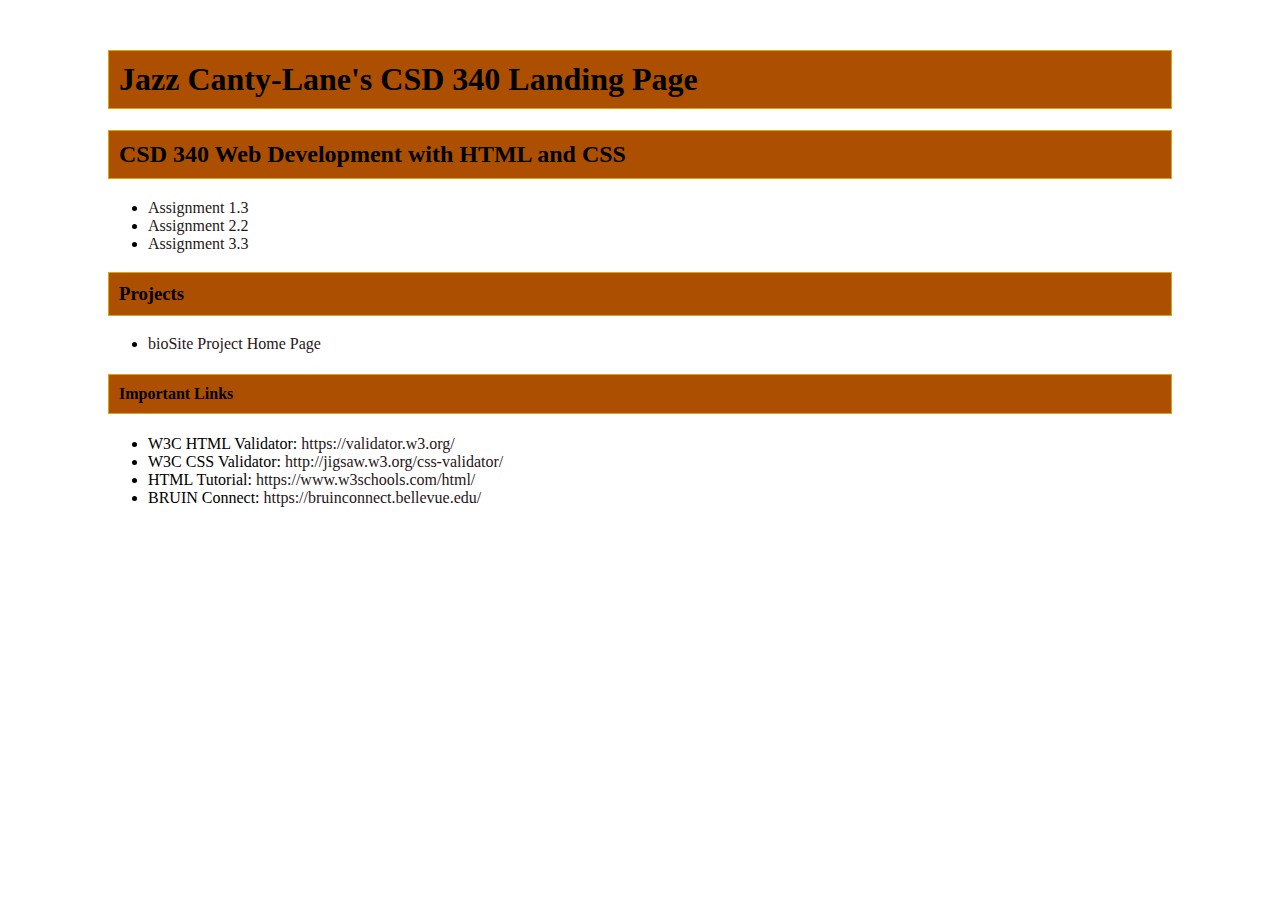
<file: index.html>
<!DOCTYPE html>
<html lang="en">
<head>
    <title>Jazz Canty-Lane's CSD 340 Landing Page</title>
<meta name="author" content="Jazz Canty-Lane"> 
<meta name="description" content="Assignment: Module3, Assignment 3.2"> 
<meta name="keywords" content="bellevue, html, css, web, development">
<meta name="robots" content="nofollow">
 <link rel="stylesheet" href="site.css">
</head>

<body>
    <div id="container">
        <h1>Jazz Canty-Lane's CSD 340 Landing Page</h1>
        <h2>CSD 340 Web Development with HTML and CSS</h2>
        <ul>
            <li><a href="module-1/canty-lane_Mod1_3.html" aria-label="Assignment 1.3" target="_blank">Assignment 1.3</a></li>
            <li><a href="module-2/Canty-Lane_Mod2_2html.html" aria-label="Assignment 2.2" target="_blank">Assignment 2.2</a></li>
            <li><a href="module-3/Canty-Lane_Mod3_3.html" aria-label="Assignment 3.3" target="_blank">Assignment 3.3</a></li>
        </ul>
        <h3>Projects</h3>
        <ul>
            <li>
                <a href="#">bioSite Project Home Page</a>
            </li>
        </ul>
        <h4>Important <span style="font-weight: bold;">Links</span></h4>
        <ul>
            <li>W3C HTML Validator: <a href="https://validator.w3.org/" target="_blank">https://validator.w3.org/</a></li>
            <li>W3C CSS Validator: <a href="http://jigsaw.w3.org/css-validator/" target="_blank">http://jigsaw.w3.org/css-validator/</a></li>
            <li>HTML Tutorial: <a href="https://www.w3schools.com/html/" target="_blank">https://www.w3schools.com/html/</a></li>
            <li>BRUIN Connect: <a href="https://bruinconnect.bellevue.edu/" target="_blank">https://bruinconnect.bellevue.edu/</a></li>
        </ul>
    </div>
</body>

</html>
</file>
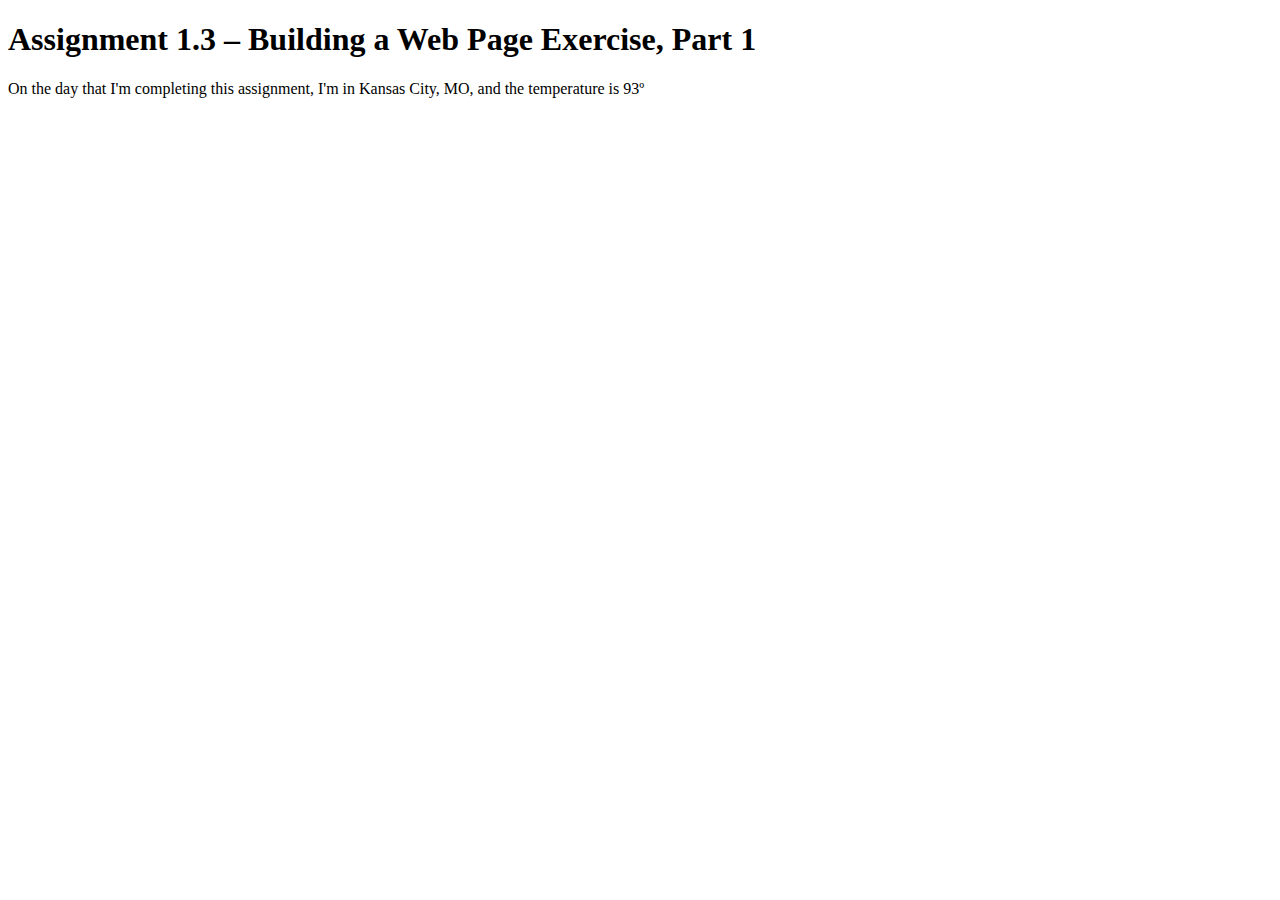
<file: module-1/canty-lane_Mod1_3.html>
<!DOCTYPE html>
<html lang="en">
<head>
    <title>CSD 340 Web Development with HTML and CSS</title>
</head>

<body>
<h1>Assignment 1.3 – Building a Web Page Exercise, Part 1</h1>
<p>On the day that I'm completing this assignment, I'm in Kansas City, MO, and the temperature is 93º</p>
</body>

</html>
</file>
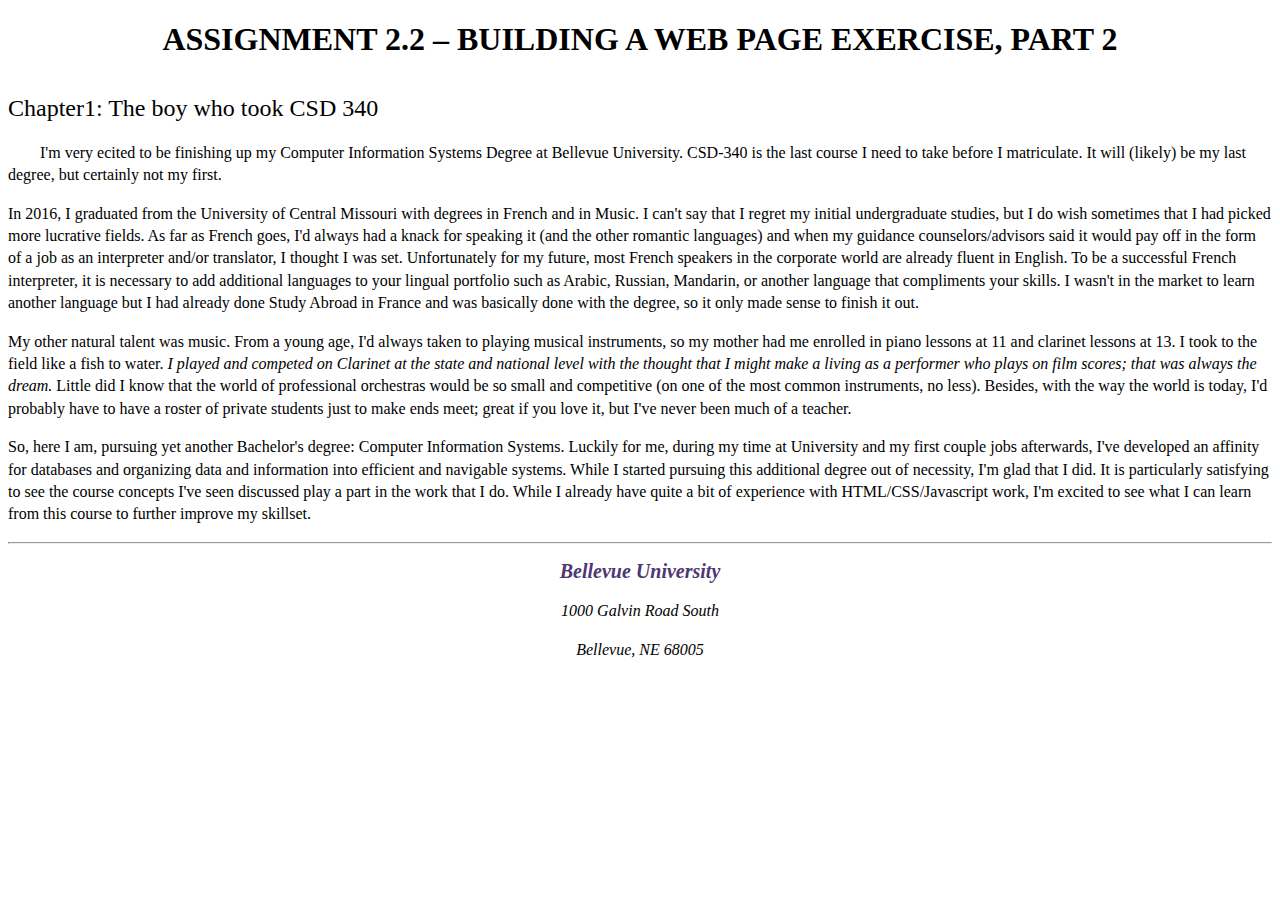
<file: module-2/Canty-Lane_Mod2_2html.html>
<!DOCTYPE html>
<html lang="en">
<head>
    <title>CSD 340 Web Development with HTML and CSS</title>
<meta http-equiv="author" content="Jazz Canty-Lane" />
    <meta name="description" content="Assignment: Module 2, Assignment 2.2" />
<meta name="keywords" content="bellevue, html, css, web, development" />
<meta name="robots" content="nofollow" />
 <link rel="stylesheet" href="Canty-Lane_Mod2_2.css">
</head>

<body>
<div id="container">
    <h1>Assignment 2.2 – Building a Web Page Exercise, Part 2</h1>
    <h2>Chapter1: The boy who took CSD 340</h2>
    <p class="intro">I'm very ecited to be finishing up my Computer Information Systems Degree at Bellevue University. CSD-340 is the last 
        course I need to take before I matriculate. It will (likely) be my last degree, but certainly not my first.
    </p>
    <p>In 2016, I graduated from the University of Central Missouri with degrees in French and in Music. I can't say that I regret my initial
        undergraduate studies, but I do wish sometimes that I had picked more lucrative fields. As far as French goes, I'd always had a knack
        for speaking it (and the other romantic languages) and when my guidance counselors/advisors said it would pay off in the form of a job
        as an interpreter and/or translator, I thought I was set. Unfortunately for my future, most French speakers in the corporate world are 
        already fluent in English. To be a successful French interpreter, it is necessary to add additional languages to your lingual 
        portfolio such as Arabic, Russian, Mandarin, or another language that compliments your skills. I wasn't in the market to learn 
        another language but I had already done Study Abroad in France and was basically done with the degree, so it only made sense to 
        finish it out.
    </p>
    <p>
        My other natural talent was music. From a young age, I'd always taken to playing musical instruments, so my mother had me enrolled in 
        piano lessons at 11 and clarinet lessons at 13. I took to the field like a fish to water. <span class="sentence">I played and competed
        on Clarinet at the state and national level with the thought that I might make a living as a performer who plays on film scores; 
        that was always the dream.</span> Little did I know that the world of professional orchestras would be so small and competitive 
        (on one of the most common instruments, no less). Besides, with the way the world is today, I'd probably have to have a roster of 
        private students just to make ends meet; great if you love it, but I've never been much of a teacher.
    </p>
    <p>
        So, here I am, pursuing yet another Bachelor's degree: Computer Information Systems. Luckily for me, during my time at University
        and my first couple jobs afterwards, I've developed an affinity for databases and organizing data and information into efficient
        and navigable systems. While I started pursuing this additional degree out of necessity, I'm glad that I did. It is particularly
        satisfying to see the course concepts I've seen discussed play a part in the work that I do. While I already have quite a bit of 
        experience with HTML/CSS/Javascript work, I'm excited to see what I can learn from this course to further improve my skillset.
    </p>
    <hr/>
    <address>
        <p><a href="https://www.bellevue.edu" target="_blank" aria-label="link to Bellevue University Homepage">Bellevue University</a></p>
        <p>1000 Galvin Road South</p>
        <p>Bellevue, NE 68005</p>
    </address>
</div>
</body>

</html>
</file>
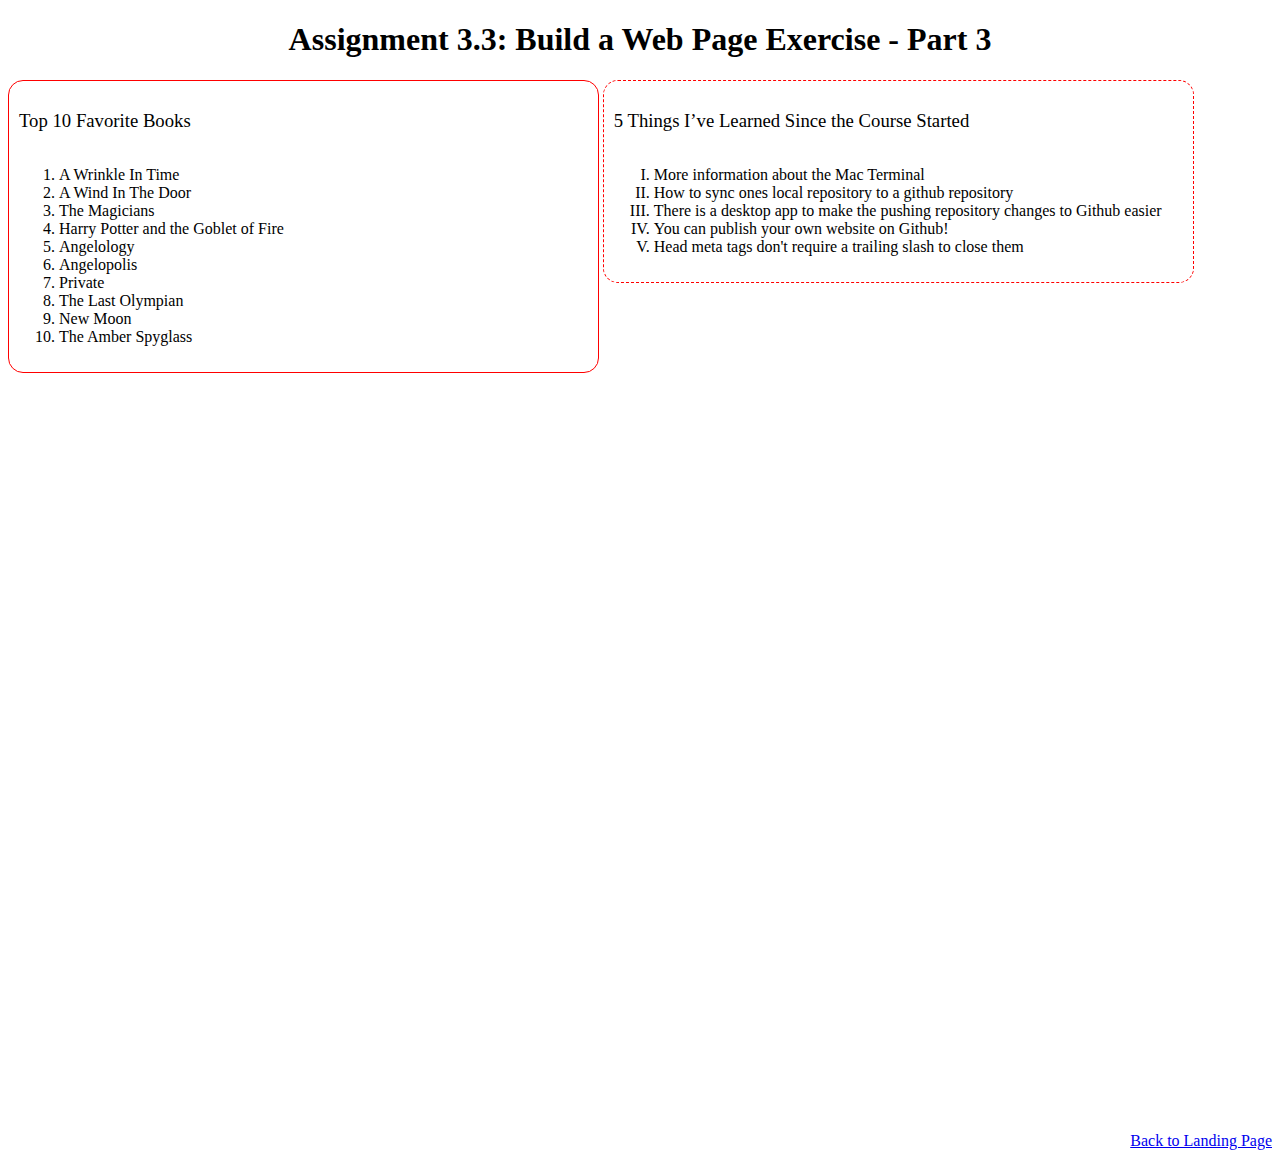
<file: module-3/Canty-Lane_Mod3_3.html>
<!DOCTYPE html>
<html lang="en">
<head>
    <title>CSD 340 Web Development with HTML and CSS</title>
<meta http-equiv="author" content="Jazz Canty-Lane" >
    <meta name="description" content="Assignment: Module 3, Assignment 3.3" >
<meta name="keywords" content="bellevue, html, css, web, development" >
<meta name="robots" content="nofollow" >
 <link rel="stylesheet" href="Canty-Lane_Mod3_3.css">
</head>
<body>
    <div id="container">
        <h1>Assignment 3.3: Build a Web Page Exercise - Part 3</h1>
        <div id="myFavBooks" class="assignmentExampleDiv">
            <h3>Top 10 Favorite Books</h3>
            <ol>
                <li>A Wrinkle In Time</li>
                <li>A Wind In The Door</li>
                <li>The Magicians</li>
                <li>Harry Potter and the Goblet of Fire</li>
                <li>Angelology</li>
                <li>Angelopolis</li>
                <li>Private</li>
                <li>The Last Olympian</li>
                <li>New Moon</li>
                <li>The Amber Spyglass</li>
            </ol>
        </div>
        <div id="thingsLearned" class="assignmentExampleDiv">
            <h3>5 Things I’ve Learned Since the Course Started</h3>
            <ul>
                <li>More information about the Mac Terminal</li>
                <li>How to sync ones local repository to a github repository</li>
                <li>There is a desktop app to make the pushing repository changes to Github easier</li>
                <li>You can publish your own website on Github!</li>
                <li>Head meta tags don't require a trailing slash to close them</li>
            </ul>
        </div>
        <div class="assignmentFooterExamplediv">
            <a href="../index.html">Back to Landing Page</a>
        </div>
    </div>
</body>
</html>
</file>
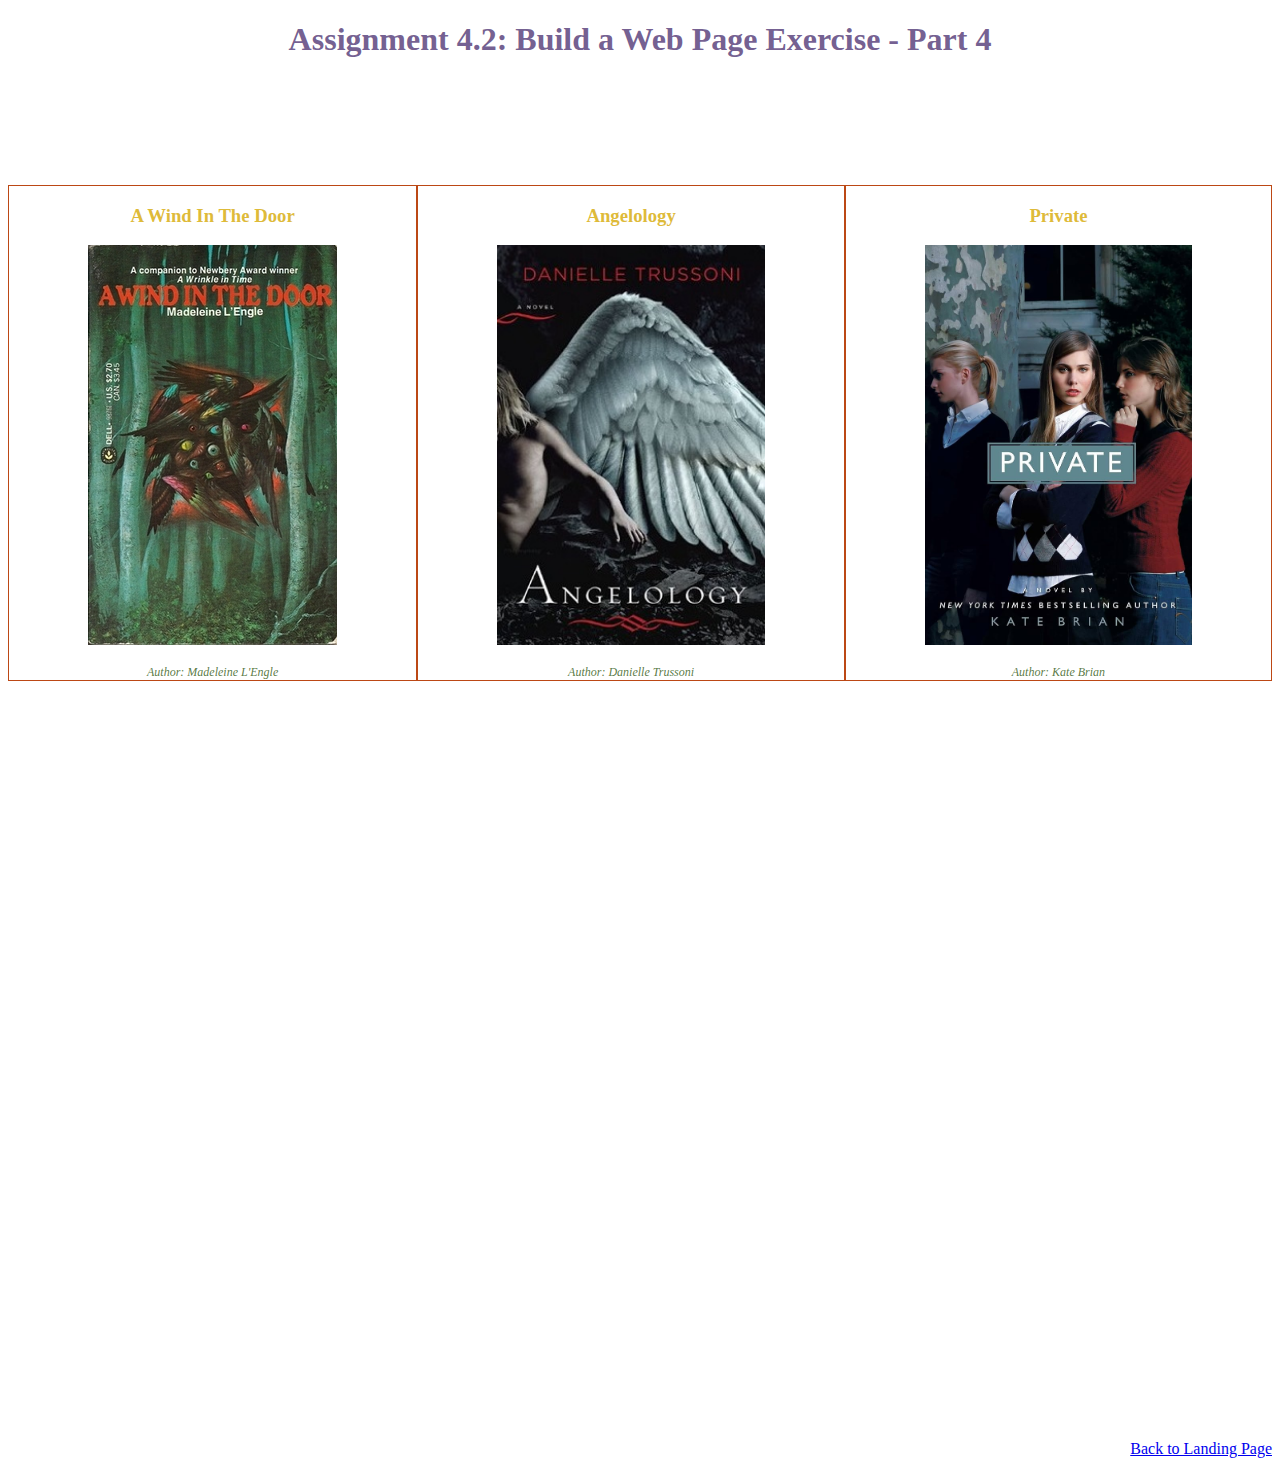
<file: module-4/canty-lane_Mod4_2.html>
<!DOCTYPE html>
<html lang="en">
<head>
    <title>CSD 340 Web Development with HTML and CSS</title>
<meta http-equiv="author" content="Jazz Canty-Lane" />
    <meta name="description" content="Assignment: Module 4, Assignment 4.2" />
<meta name="keywords" content="bellevue, html, css, web, development" />
<meta name="robots" content="nofollow" />
 <link rel="stylesheet" href="canty-lane_Mod4_2.css">
</head>

<body>
<div id="container">
    <h1>Assignment 4.2: Build a Web Page Exercise - Part 4</h1>
    <div id="image-gallery">
        <div class="imageGalleryDiv">
            <h3>A Wind In The Door</h3>
            <figure>
                <img src="images/A_Wind_in_the_Door.jpg" />
            </figure>
            <figcaption>Author: Madeleine L'Engle</figcaption>
        </div>
        <div class="imageGalleryDiv">
            <h3>Angelology</h3>
            <figure>
                <img src="images/Danielle_Trussoni_-_Angelology.jpeg" />
            </figure>
            <figcaption>Author: Danielle Trussoni</figcaption>
        </div>
        <div class="imageGalleryDiv">
            <h3>Private</h3>
            <figure>
                <img src="images/private_kate_brian.jpg" />
            </figure>
            <figcaption>Author: Kate Brian</figcaption>
        </div>
    </div>

    <div class="assignmentFooterExamplediv">
            <a href="../index.html">Back to Landing Page</a>
        </div>
    
</div>
</body>

</html>
</file>
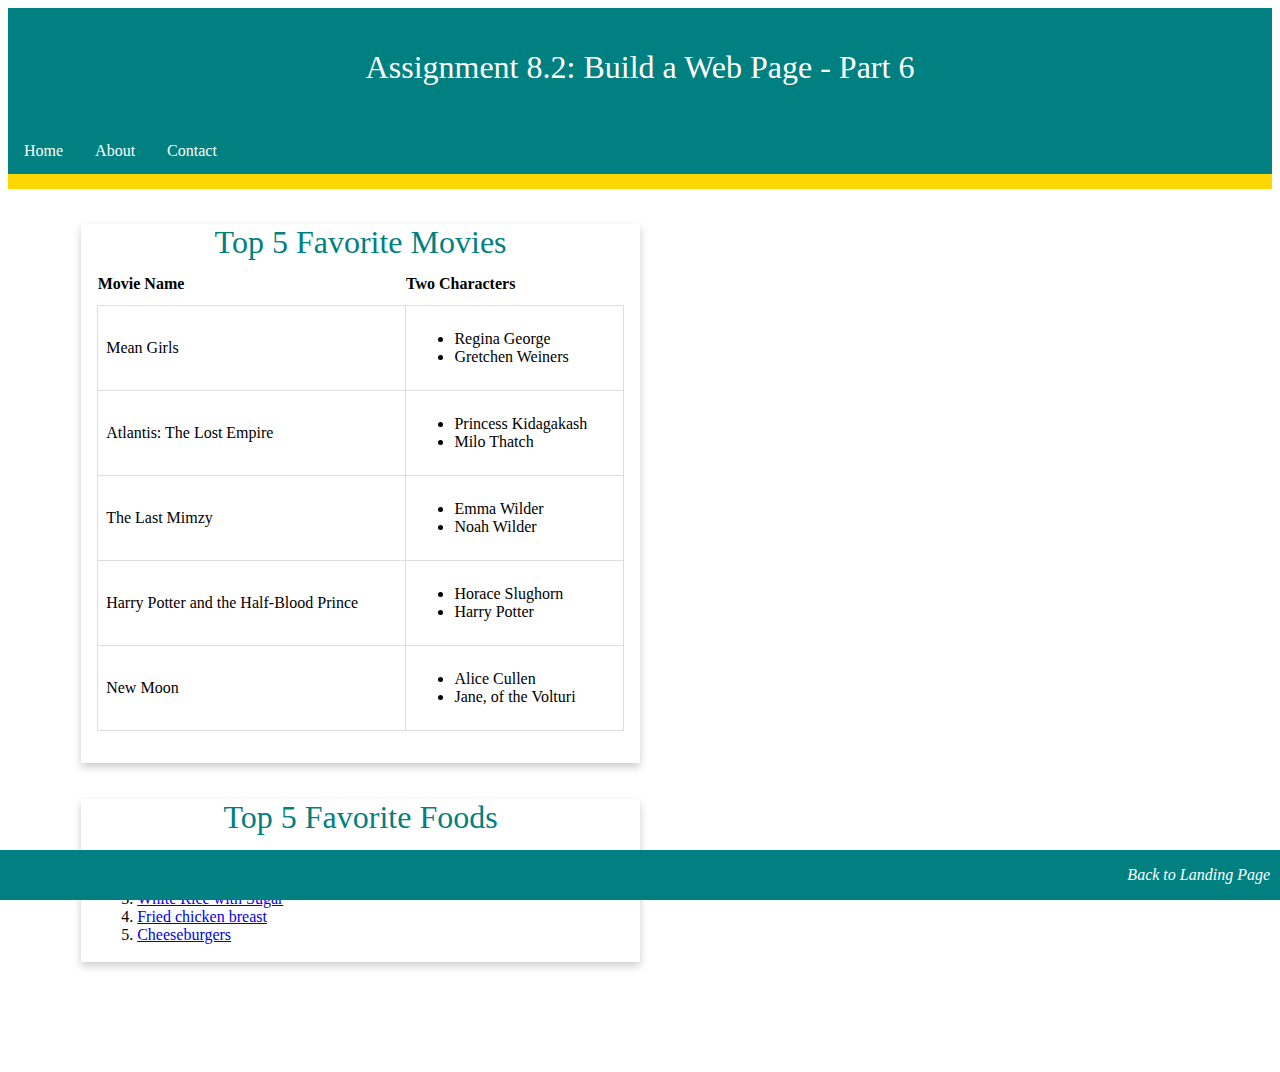
<file: module-8/canty-lane__Mod8_2.html>
<!DOCTYPE html>
<html lang="en">

<head>
    <title>CSD 340 Web Development with HTML and CSS</title>
    <meta http-equiv="author" content="Jazz Canty-Lane" />
    <meta name="description" content="Assignment: Module 6, Assignment 6.2" />
    <meta name="keywords" content="bellevue, html, css, web, development" />
    <meta name="robots" content="nofollow" />
    <link rel="stylesheet" href="canty-lane__Mod8_2.css">
</head>

<body>
    <header>
        <h1>Assignment 8.2: Build a Web Page - Part 6</h1>
    </header>


    <nav id="navbar">
        <a href="#" aria-label="Home">Home</a>
        <a href="#" aria-label="About">About</a>
        <a href="#" aria-label="Contact">Contact</a>
    </nav>
    <div id="container">
        <div class="card">
            <div class="card-title">
                Top 5 Favorite Movies
            </div>
            <div class="card-content">
                <table id="movies">
                    <thead>
                        <th>Movie Name</th>
                        <th>Two Characters</th>
                    </thead>
                    <tbody>
                        <tr>
                            <td>Mean Girls</td>
                            <td>
                                <ul>
                                    <li>Regina George</li>
                                    <li>Gretchen Weiners</li>
                                </ul>
                            </td>
                        </tr>
                        <tr>
                            <td>Atlantis: The Lost Empire</td>
                            <td>
                                <ul>
                                    <li>Princess Kidagakash</li>
                                    <li>Milo Thatch</li>
                                </ul>
                            </td>
                        </tr>
                        <tr>
                            <td>The Last Mimzy</td>
                            <td>
                                <ul>
                                    <li>Emma Wilder</li>
                                    <li>Noah Wilder</li>
                                </ul>
                            </td>
                        </tr>
                        <tr>
                            <td>Harry Potter and the Half-Blood Prince</td>
                            <td>
                                <ul>
                                    <li>Horace Slughorn</li>
                                    <li>Harry Potter</li>
                                </ul>
                            </td>
                        </tr>
                        <tr>
                            <td>New Moon</td>
                            <td>
                                <ul>
                                    <li>Alice Cullen</li>
                                    <li>Jane, of the Volturi</li>
                                </ul>
                            </td>
                        </tr>
                    </tbody>
                </table>
            </div>
        </div>
        <Br />
        <br />
        <div class="card">
            <div class="card-title">
                Top 5 Favorite Foods
            </div>
            <div class="card-content">
                <ol>
                    <li>
                        <a href="https://easyhealthyrecipes.com/grilled-chicken-rice/" target="_blank"
                            aria-label="Recipe for Grille Chicken and Rice">Grilled Chicken with White Rice</a>
                    </li>
                    <li>
                        <a href="https://bakerbynature.com/new-orleans-style-beignets/" target="_blank"
                            aria-label="New Orleans-Style Beignets">Beignets</a>
                    </li>
                    <li>
                        <a href="https://themom100.com/recipe/how-to-cook-perfect-rice-on-the-stove-2/" target="_blank"
                            aria-label="How to cook perfect rice ont he stove">White Rice with Sugar</a>
                    </li>
                    <li>
                        <a href="https://thebutteryfairytale.com/fried-chicken-breast/" target="_blank"
                            aria-label="Best Fried Chicken Breast (Crispy Pan Fried Breasts Recipe)">Fried chicken
                            breast</a>
                    </li>
                    <li>
                        <a href="https://www.simplyrecipes.com/recipes/stovetop_double_stack_cheeseburgers/"
                            target="_blank" aria-label="Stovetop Double-Stack Cheeseburgers">Cheeseburgers</a>
                    </li>
                </ol>
            </div>
        </div>
    </div>
    <footer>
        <p id="footer-home-link"><a href="../index.html">Back to Landing Page</a></p>
    </footer>
</body>

</html>
</file>
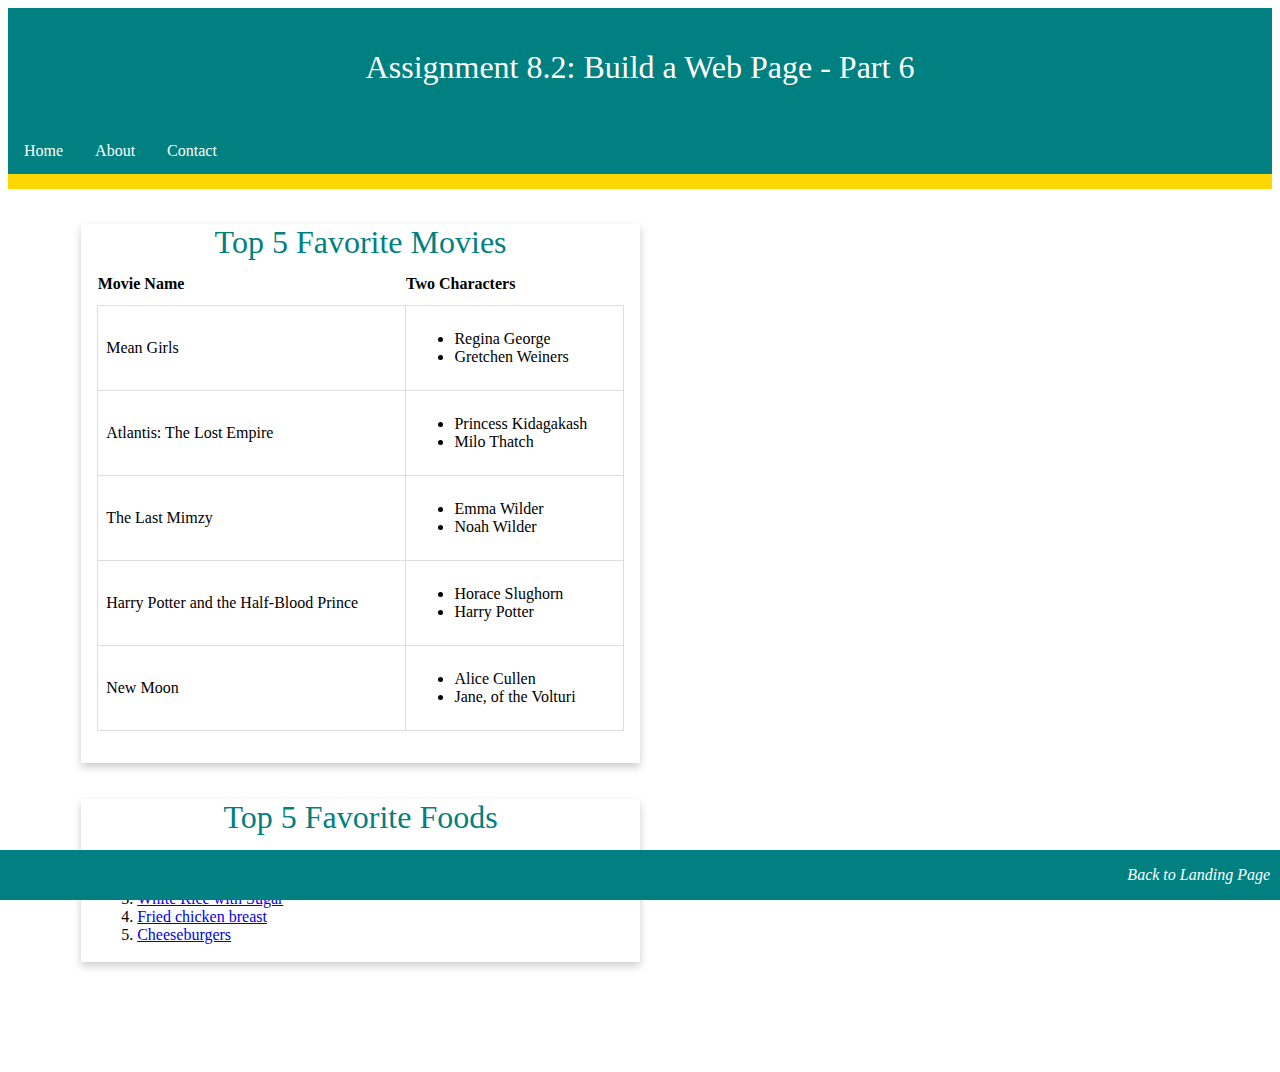
<file: module-8/canty-lane_Mod8_2.html>
<!DOCTYPE html>
<html lang="en">

<head>
    <title>CSD 340 Web Development with HTML and CSS</title>
    <meta http-equiv="author" content="Jazz Canty-Lane" />
    <meta name="description" content="Assignment: Module 6, Assignment 6.2" />
    <meta name="keywords" content="bellevue, html, css, web, development" />
    <meta name="robots" content="nofollow" />
    <link rel="stylesheet" href="canty-lane_Mod8_2.css">
</head>

<body>
    <header>
        <h1>Assignment 8.2: Build a Web Page - Part 6</h1>
    </header>


    <nav id="navbar">
        <a href="#" aria-label="Home">Home</a>
        <a href="#" aria-label="About">About</a>
        <a href="#" aria-label="Contact">Contact</a>
    </nav>
    <div id="container">
        <div class="card">
            <div class="card-title">
                Top 5 Favorite Movies
            </div>
            <div class="card-content">
                <table id="movies">
                    <thead>
                        <th>Movie Name</th>
                        <th>Two Characters</th>
                    </thead>
                    <tbody>
                        <tr>
                            <td>Mean Girls</td>
                            <td>
                                <ul>
                                    <li>Regina George</li>
                                    <li>Gretchen Weiners</li>
                                </ul>
                            </td>
                        </tr>
                        <tr>
                            <td>Atlantis: The Lost Empire</td>
                            <td>
                                <ul>
                                    <li>Princess Kidagakash</li>
                                    <li>Milo Thatch</li>
                                </ul>
                            </td>
                        </tr>
                        <tr>
                            <td>The Last Mimzy</td>
                            <td>
                                <ul>
                                    <li>Emma Wilder</li>
                                    <li>Noah Wilder</li>
                                </ul>
                            </td>
                        </tr>
                        <tr>
                            <td>Harry Potter and the Half-Blood Prince</td>
                            <td>
                                <ul>
                                    <li>Horace Slughorn</li>
                                    <li>Harry Potter</li>
                                </ul>
                            </td>
                        </tr>
                        <tr>
                            <td>New Moon</td>
                            <td>
                                <ul>
                                    <li>Alice Cullen</li>
                                    <li>Jane, of the Volturi</li>
                                </ul>
                            </td>
                        </tr>
                    </tbody>
                </table>
            </div>
        </div>
        <Br />
        <br />
        <div class="card">
            <div class="card-title">
                Top 5 Favorite Foods
            </div>
            <div class="card-content">
                <ol>
                    <li>
                        <a href="https://easyhealthyrecipes.com/grilled-chicken-rice/" target="_blank"
                            aria-label="Recipe for Grille Chicken and Rice">Grilled Chicken with White Rice</a>
                    </li>
                    <li>
                        <a href="https://bakerbynature.com/new-orleans-style-beignets/" target="_blank"
                            aria-label="New Orleans-Style Beignets">Beignets</a>
                    </li>
                    <li>
                        <a href="https://themom100.com/recipe/how-to-cook-perfect-rice-on-the-stove-2/" target="_blank"
                            aria-label="How to cook perfect rice ont he stove">White Rice with Sugar</a>
                    </li>
                    <li>
                        <a href="https://thebutteryfairytale.com/fried-chicken-breast/" target="_blank"
                            aria-label="Best Fried Chicken Breast (Crispy Pan Fried Breasts Recipe)">Fried chicken
                            breast</a>
                    </li>
                    <li>
                        <a href="https://www.simplyrecipes.com/recipes/stovetop_double_stack_cheeseburgers/"
                            target="_blank" aria-label="Stovetop Double-Stack Cheeseburgers">Cheeseburgers</a>
                    </li>
                </ol>
            </div>
        </div>
    </div>
    <footer>
        <p id="footer-home-link"><a href="../index.html">Back to Landing Page</a></p>
    </footer>
</body>

</html>
</file>
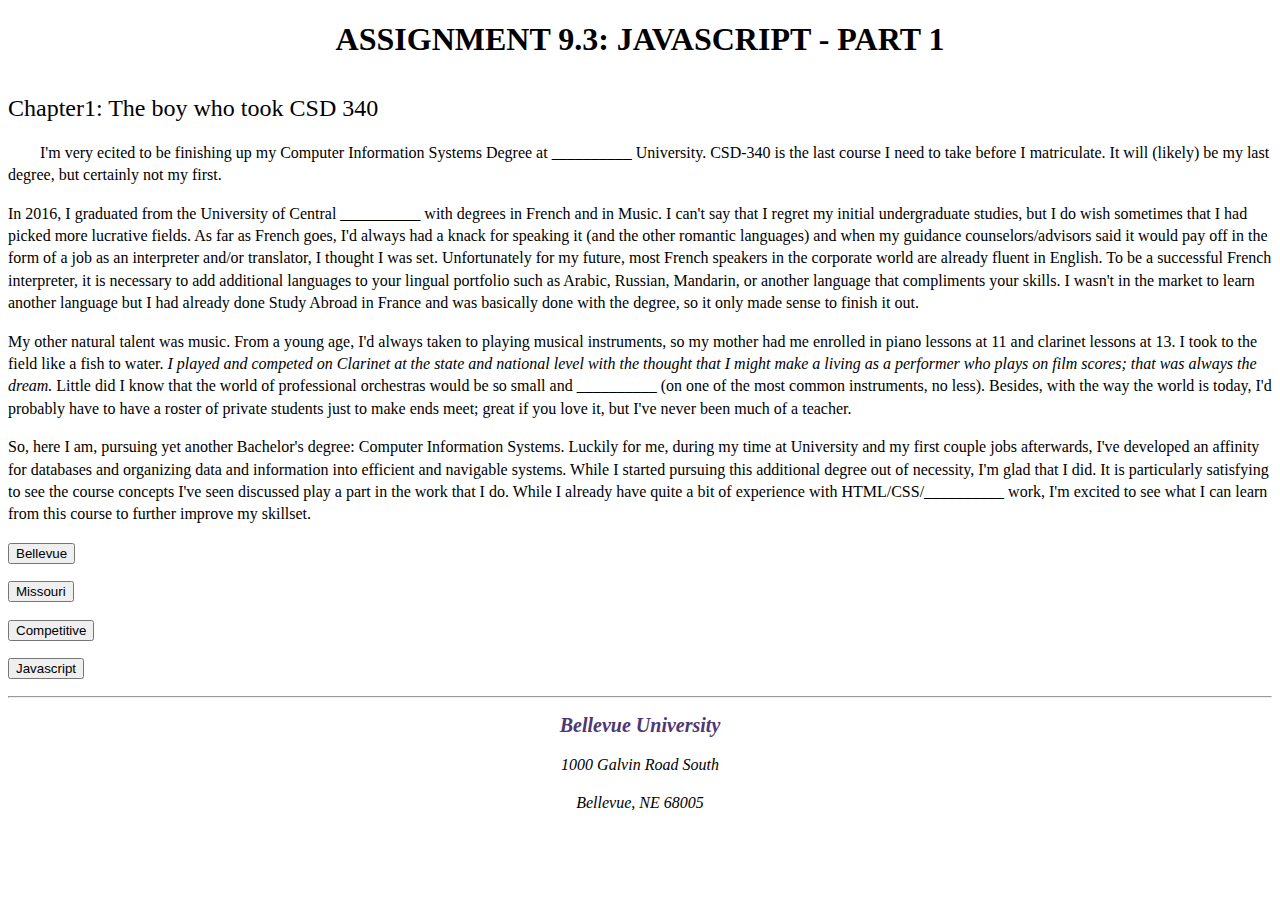
<file: module-9/Canty-Lane_Mod9_3.html>
<!DOCTYPE html>
<html lang="en">
<head>
    <title>CSD 340 Web Development with HTML and CSS</title>
<meta http-equiv="author" content="Jazz Canty-Lane" />
    <meta name="description" content="Assignment 9.3: JavaScript - Part 1" />
<meta name="keywords" content="bellevue, html, css, web, development" />
<meta name="robots" content="nofollow" />
 <link rel="stylesheet" href="Canty-Lane_Mod9_3.css">
 <script> 
    var bellevueString = 'Bellevue';
    var missouriString = 'Missouri';
    var competitiveString = 'competitive';
    var javascriptString = 'javascript';
</script>
</head>

<body>
<div id="container">
    <h1>Assignment 9.3: JavaScript - Part 1</h1>

    <h2>Chapter1: The boy who took CSD 340</h2>
    <p class="intro">I'm very ecited to be finishing up my Computer Information Systems Degree at <span id="bellevue">__________</span> University. CSD-340 is the last 
        course I need to take before I matriculate. It will (likely) be my last degree, but certainly not my first.
    </p>
    <p>In 2016, I graduated from the University of Central <span id="missouri">__________</span> with degrees in French and in Music. I can't say that I regret my initial
        undergraduate studies, but I do wish sometimes that I had picked more lucrative fields. As far as French goes, I'd always had a knack
        for speaking it (and the other romantic languages) and when my guidance counselors/advisors said it would pay off in the form of a job
        as an interpreter and/or translator, I thought I was set. Unfortunately for my future, most French speakers in the corporate world are 
        already fluent in English. To be a successful French interpreter, it is necessary to add additional languages to your lingual 
        portfolio such as Arabic, Russian, Mandarin, or another language that compliments your skills. I wasn't in the market to learn 
        another language but I had already done Study Abroad in France and was basically done with the degree, so it only made sense to 
        finish it out.
    </p>
    <p>
        My other natural talent was music. From a young age, I'd always taken to playing musical instruments, so my mother had me enrolled in 
        piano lessons at 11 and clarinet lessons at 13. I took to the field like a fish to water. <span class="sentence">I played and competed
        on Clarinet at the state and national level with the thought that I might make a living as a performer who plays on film scores; 
        that was always the dream.</span> Little did I know that the world of professional orchestras would be so small and <span id="competitive">__________</span> 
        (on one of the most common instruments, no less). Besides, with the way the world is today, I'd probably have to have a roster of 
        private students just to make ends meet; great if you love it, but I've never been much of a teacher.
    </p>
    <p>
        So, here I am, pursuing yet another Bachelor's degree: Computer Information Systems. Luckily for me, during my time at University
        and my first couple jobs afterwards, I've developed an affinity for databases and organizing data and information into efficient
        and navigable systems. While I started pursuing this additional degree out of necessity, I'm glad that I did. It is particularly
        satisfying to see the course concepts I've seen discussed play a part in the work that I do. While I already have quite a bit of 
        experience with HTML/CSS/<span id="javascript">__________</span> work, I'm excited to see what I can learn from this course to further improve my skillset.
    </p>
    <p>
        <button type="button" onclick="document.getElementById('bellevue').innerHTML = bellevueString">Bellevue</button>
    </p>
    <p>
        <button type="button" onclick="document.getElementById('missouri').innerHTML = missouriString">Missouri</button>
    </p>
    <p>
        <button type="button" onclick="document.getElementById('competitive').innerHTML = competitiveString">Competitive</button>
    </p>
    <p>
        <button type="button" onclick="document.getElementById('javascript').innerHTML = javascriptString">Javascript</button>
    </p>
    <hr/>
    <address>
        <p><a href="https://www.bellevue.edu" target="_blank" aria-label="link to Bellevue University Homepage">Bellevue University</a></p>
        <p>1000 Galvin Road South</p>
        <p>Bellevue, NE 68005</p>
    </address>
</div>


</body>

</html>
</file>
<file: site.css>
/* This is the main css file for Module 3 Assignment */
/* Jazz Canty-Lane */
/* 9/21/2025 */

#container {
    margin: 50px 100px 0 100px;
}

h1, h2, h3, h4 {
    background-color: #ad4f01!important;
    color: black;
    border: 1px solid #D6A800;
    padding: 10px;
}

a, li a {
    color: #281518;
    text-decoration: none;
    transition: .3s all;
}

a:visited, li a:visited {
    color: #5b2030; 
}

a:hover, li a:hover {
    color: #a37870;
}
</file>
<file: module-2/Canty-Lane_Mod2_2.css>
html, body {
    font-size: 16px;
}

p {
    font-weight: 400;
    line-height: 1.4em;
}

h1 {
    font-weight: 700;
    text-transform: uppercase;
    text-align: center;
}

h2 {
    font-weight: 500;
    text-align: left;
    padding-top: 15px;
}

address {
    text-align: center;
}

address p a {
    font-weight: bold;
    font-size: 1.25em;
    color: #4F3674;
    text-decoration: none;
    transition: .3s all;
}

address p a:hover {
    text-decoration: underline;
    background-color: #D6A800;
}

address p a:visited {
    color: palevioletred;
}

.sentence {
    font-style: italic;
}

.intro {
    text-indent: 2em;
}
</file>
<file: module-3/Canty-Lane_Mod3_3.css>
/*Jazz Canty-Lane*/
/* 9/21/2025 */
/* Assignment 3.3 */

div#container h1{
    text-align: center;
}

h3 {
    font-weight: 500;
}

li{
    font-weight: 300;
}

div.assignmentExampleDiv{
    width: 45%;
    display: inline-grid;
}

div#myFavBooks{
    border: 1px solid red;
    border-radius: 15px;
    padding: 10px;
}

div#thingsLearned{
    border: 1px dashed red;
    border-radius: 15px;
    padding: 10px;
}

div#thingsLearned ul li{
    list-style-type: upper-roman;
}

a:hover{
    text-decoration: underline;
}

div.assignmentFooterExamplediv{
    width: 100%;
    margin-top: 60%;
    margin-bottom: 10px;
}

div.assignmentFooterExamplediv a{
    float: right;
}
</file>
<file: module-4/canty-lane_Mod4_2.css>
h1 {
    text-align: center;
    color: rgba(79,54,116, .8)
}

h3 {
    text-align: center;
    color: rgba(214,168,2, .8)
}

div#image-gallery {
    margin-top: 10%;
    display: grid;
    grid-template-columns: auto auto auto;
}

.imageGalleryDiv {
    border: 1px solid #bc4815;
}

.imageGalleryDiv figure{
    text-align: center;
}

.imageGalleryDiv figure img{
    width: auto;
    height: 25rem;
}

.imageGalleryDiv figcaption{
    font-style: italic;
    font-size: .75em;
    color: rgba(46,87,14, .8);
    text-align: center;
}

div.assignmentFooterExamplediv{
    width: 100%;
    margin-top: 60%;
    margin-bottom: 10px;
}

div.assignmentFooterExamplediv a{
    float: right;
}
</file>
<file: module-8/canty-lane__Mod8_2.css>
header {
    background-color: #008080;
    color: #fff;
    padding: 20px;
    text-align: center;
}

h1 {
    font-weight: 400;
}

nav {
    overflow: hidden;
    background-color: #008080;
    border-bottom: 15px solid #FFD700;
}

nav a {
    float: left;
    display: block;
    color: white;
    text-align: center;
    padding: 14px 16px;
    text-decoration: none;
}

nav a:hover {
    background-color: rgba(0, 0, 0, .7);
    color: #FFD700;
}

div#container {
    margin: 2% 5% 100px 5%;
    padding: 10px;
}

div.card {
    box-shadow: 0 4px 8px 0 rgba(0, 0, 0, .2);
    transition: .3s all;
    width: 50%;
}

div.card:hover {
    box-shadow: 0 8px 16px 0 rgba(0, 0, 0, 0.2);
}

div.card-title {
    text-align: center;
    font-size: 2em;
    color: #008080;
    font-weight: 400;
}

div.card-content {
    padding: 2px 16px;
}

#movies{
    border-collapse: collapse;
    width: 100%;
    margin-bottom: 30px;
}

#movies th{
    padding: 12px 0;
    text-align: left;
}

#movies td{
    border: 1px solid #ddd;
    padding: 8px;
}

footer {
    background-color: #008080;
    position: fixed;
    left: 0;
    bottom: 0;
    width: 100%;
}

footer p {
    color: #fff;
    font-weight: 400;
    float: right;
    padding-right: 10px;
    font-style: italic;
}

footer a {
    text-decoration: none;
    color: #fff;
}

footer a:hover {
    text-decoration: underline;
}
</file>
<file: module-8/canty-lane_Mod8_2.css>
header {
    background-color: #008080;
    color: #fff;
    padding: 20px;
    text-align: center;
}

h1 {
    font-weight: 400;
}

nav {
    overflow: hidden;
    background-color: #008080;
    border-bottom: 15px solid #FFD700;
}

nav a {
    float: left;
    display: block;
    color: white;
    text-align: center;
    padding: 14px 16px;
    text-decoration: none;
}

nav a:hover {
    background-color: rgba(0, 0, 0, .7);
    color: #FFD700;
}

div#container {
    margin: 2% 5% 100px 5%;
    padding: 10px;
}

div.card {
    box-shadow: 0 4px 8px 0 rgba(0, 0, 0, .2);
    transition: .3s all;
    width: 50%;
}

div.card:hover {
    box-shadow: 0 8px 16px 0 rgba(0, 0, 0, 0.2);
}

div.card-title {
    text-align: center;
    font-size: 2em;
    color: #008080;
    font-weight: 400;
}

div.card-content {
    padding: 2px 16px;
}

#movies{
    border-collapse: collapse;
    width: 100%;
    margin-bottom: 30px;
}

#movies th{
    padding: 12px 0;
    text-align: left;
}

#movies td{
    border: 1px solid #ddd;
    padding: 8px;
}

footer {
    background-color: #008080;
    position: fixed;
    left: 0;
    bottom: 0;
    width: 100%;
}

footer p {
    color: #fff;
    font-weight: 400;
    float: right;
    padding-right: 10px;
    font-style: italic;
}

footer a {
    text-decoration: none;
    color: #fff;
}

footer a:hover {
    text-decoration: underline;
}
</file>
<file: module-9/Canty-Lane_Mod9_3.css>
html, body {
    font-size: 16px;
}

p {
    font-weight: 400;
    line-height: 1.4em;
}

h1 {
    font-weight: 700;
    text-transform: uppercase;
    text-align: center;
}

h2 {
    font-weight: 500;
    text-align: left;
    padding-top: 15px;
}

address {
    text-align: center;
}

address p a {
    font-weight: bold;
    font-size: 1.25em;
    color: #4F3674;
    text-decoration: none;
    transition: .3s all;
}

address p a:hover {
    text-decoration: underline;
    background-color: #D6A800;
}

address p a:visited {
    color: palevioletred;
}

.sentence {
    font-style: italic;
}

.intro {
    text-indent: 2em;
}
</file>
